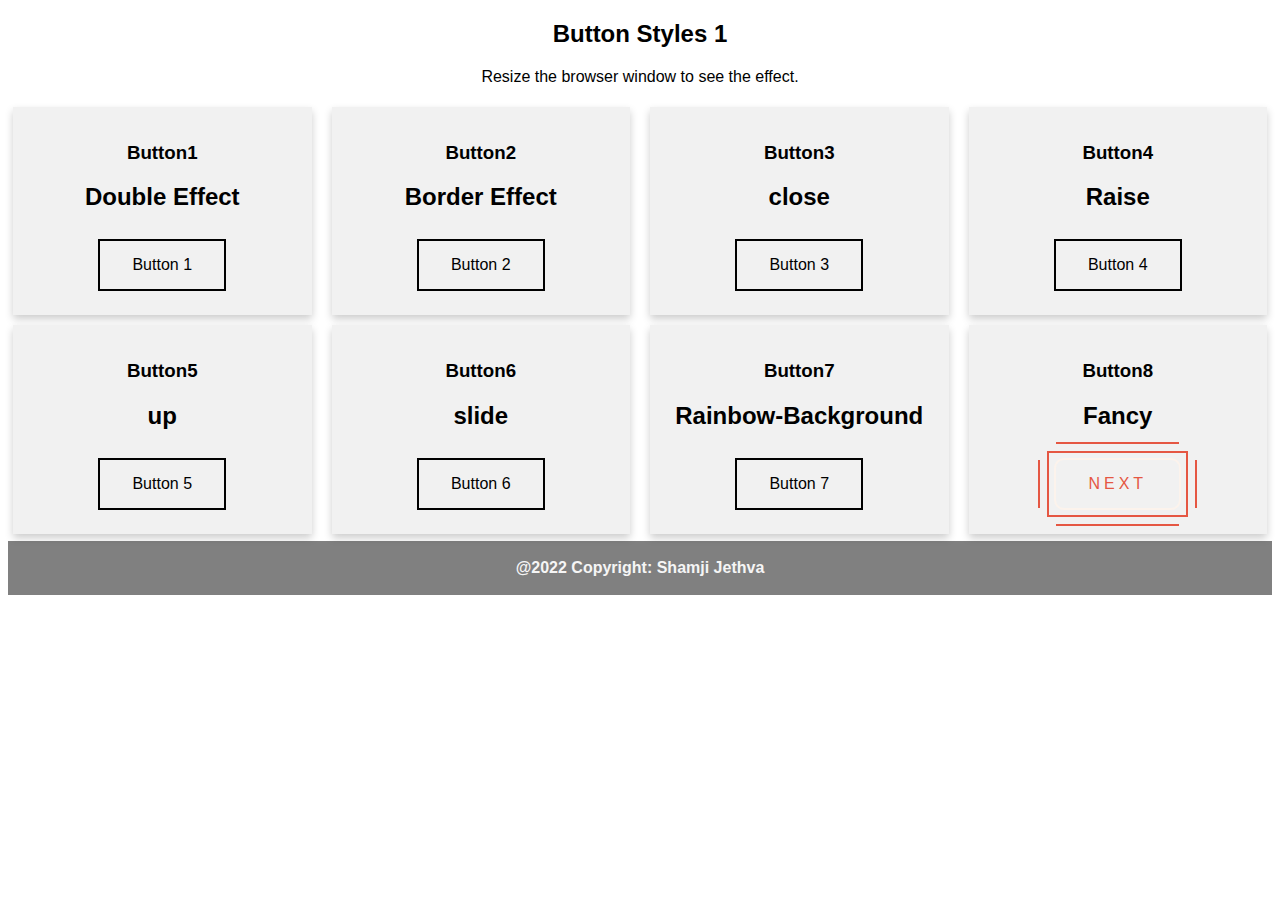
<file: index.html>
<!DOCTYPE html>
<html>
    <head>
        <meta name="viewport" content="width=device-width, initial-scale=1">
        <link rel="stylesheet" href="doc.css">
        <link rel="stylesheet" href="button.css">
        <link rel="stylesheet" href="fancy.css">
        <title>Button Styles</title>
    </head>
    <body>
        <h2 style="text-align:center">Button Styles 1</h2>
        <p style="text-align:center">Resize the browser window to see the effect.</p>
        <div class="row">
            <div class="column">
                <div class="card">
                    <h3>Button1</h3>
                    <div class="container">
                        <h2>Double Effect</h2>
                        <button class="fill">Button 1</button>
                    </div>
                </div>
            </div>
            <div class="column">
                <div class="card">
                    <h3>Button2</h3>
                    <div class="container">
                        <h2>Border Effect</h2>
                        <button class="pulse">Button 2</button>
                    </div>
                </div>
            </div>
            <div class="column">
                <div class="card">
                    <h3>Button3</h3>
                    <div class="container">
                        <h2>close</h2>
                        <button class="close" >Button 3</button>
                    </div>
                </div>
            </div>
            <div class="column">
                <div class="card">
                    <h3>Button4</h3>
                    <div class="container">
                        <h2>Raise</h2>
                        <button class="raise" type="button" value="button">Button 4</button>
                    </div>
                </div>
            </div>
            <div class="column">
                <div class="card">
                    <h3>Button5</h3>
                    <div class="container">
                        <h2>up</h2>
                        <button class="up" type="button" value="button">Button 5</button>
                    </div>
                </div>
            </div>
            <div class="column">
                <div class="card">
                    <h3>Button6</h3>
                    <div class="container">
                        <h2>slide</h2>
                        <button class="slide" >Button 6</button>
                    </div>
                </div>
            </div>
            <div class="column">
                <div class="card">
                    <h3>Button7</h3>
                    <div class="container">
                        <h2>Rainbow-Background</h2>
                        <button class="rainbow-bg" type="button" value="buton">Button 7</button>
                    </div>
                </div>
            </div>
            <div class="column">
                <div class="card">
                    <h3>Button8</h3>
                    <div class="container">
                        <h2>Fancy</h2>
                        <button class="fancy " onClick="location.href='button2.html'">Next
                            <div class="fancy__horizontal"></div>
	                        <div class="fancy__vertical"></div>
                        </button>
                    </div>
                </div>
            </div>
            </div>
        </div>
        <footer>
            <p>@2022 Copyright: Shamji Jethva</p> 
        </footer>
    </body>
</html>
</file>
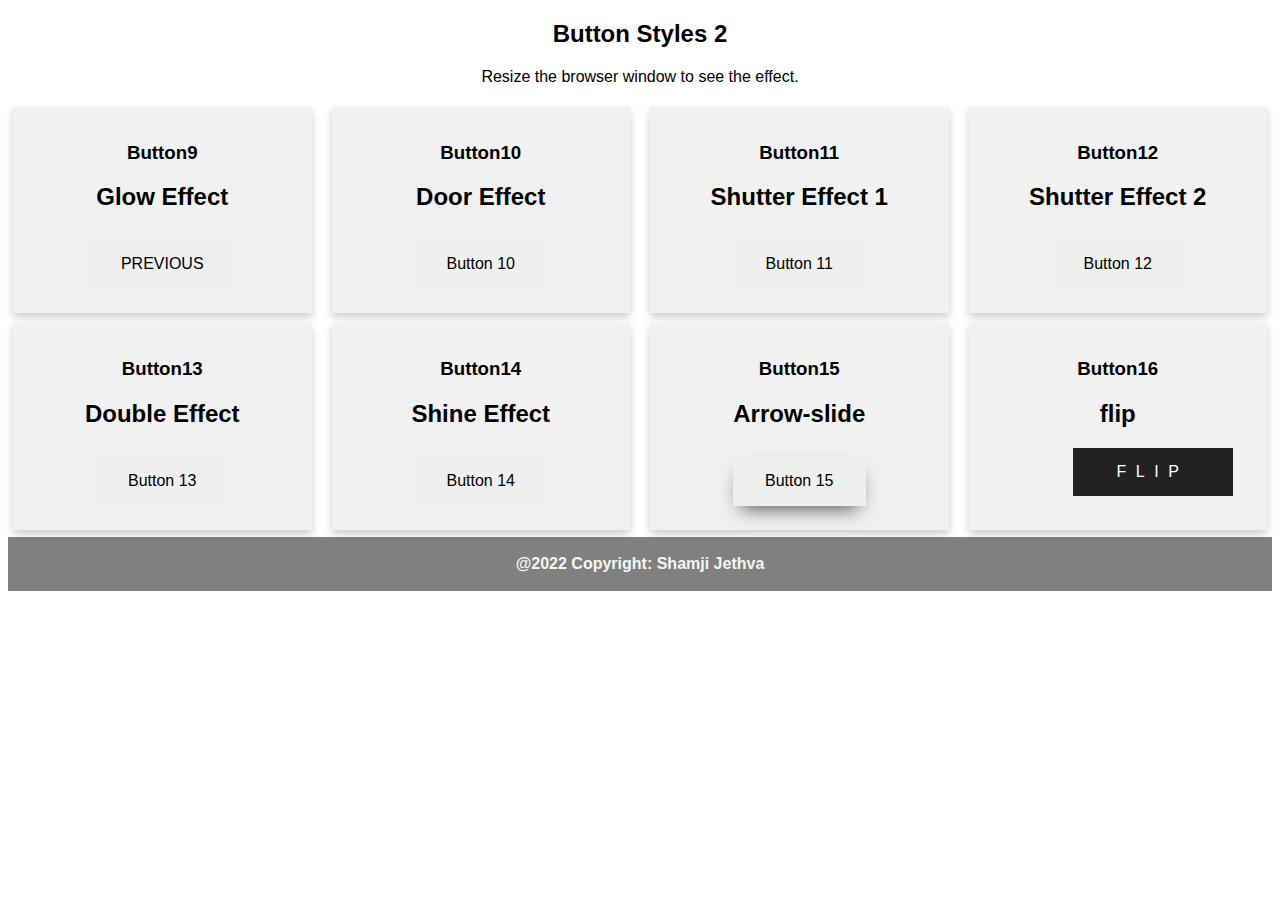
<file: button2.html>
<!DOCTYPE html>
<html>
    <head>
        <meta name="viewport" content="width=device-width, initial-scale=1">
        <link rel="stylesheet" href="doc.css">
        <link rel="stylesheet" href="button2.css">
        <link rel="stylesheet" href="fancy.css">
        <title>Button Styles 2</title>
    </head>
    <body>
        <h2 style="text-align:center">Button Styles 2</h2>
        <p style="text-align:center">Resize the browser window to see the effect.</p>
        <div class="row">
            <div class="column">
                <div class="card">
                    <h3>Button9</h3>
                    <div class="container">
                        <h2>Glow Effect</h2>
                        <button class="glow-effect" onClick="location.href='index.html'">PREVIOUS</button>
                    </div>
                </div>
            </div>
            <div class="column">
                <div class="card">
                    <h3>Button10</h3>
                    <div class="container">
                        <h2>Door Effect</h2>
                        <button class="door-effect">Button 10</button>
                    </div>
                </div>
            </div>
            <div class="column">
                <div class="card">
                    <h3>Button11</h3>
                    <h2>Shutter Effect 1</h2>
                    <div class="container">                        
                        <button class="shutter-effect1" >Button 11</button>
                    </div>
                </div>
            </div>
            <div class="column">
                <div class="card">
                    <h3>Button12</h3>
                    <div class="container">
                        <h2>Shutter Effect 2</h2>
                        <button class="shutter-effect2" >Button 12</button>
                    </div>
                </div>
            </div>
            <div class="column">
                <div class="card">
                    <h3>Button13</h3>
                    <div class="container">
                        <h2>Double Effect</h2>
                        <button class="double-effect" >Button 13 </button>
                    </div>
                </div>
            </div>
            <div class="column">
                <div class="card">
                    <h3>Button14</h3>
                    <div class="container">
                        <h2>Shine Effect</h2>
                        <button class="shine-effect" >Button 14</button>
                    </div>
                </div>
            </div>
            <div class="column">
                <div class="card">
                    <h3>Button15</h3>
                    <div class="container">
                        <h2>Arrow-slide</h2>
                        <button class="arrow" type="button" value="buton">Button 15</button>
                    </div>
                </div>
            </div>
            <div class="column">
                <div class="card">
                    <h3>Button16</h3>
                    <div class="container">
                        <h2>flip</h2>
                        <div class="flip">
                        <a href="" target="_blank">
                            <div class="front">FLIP</div>
                            <div class="back">FLIP</div>
                        </a>
                        </div>
                    </div>
                </div>
            </div>
            </div>
        </div>
        <footer>
            <p>@2022 Copyright: Shamji Jethva</p>
        </footer>
    </body>
</html>
</file>
<file: doc.css>
* {
    box-sizing: border-box;
}

body {
    font-family: Arial, Helvetica, sans-serif;
}

/* Float four columns side by side */
.column {
    float: left;
    width: 25%;
    padding: 5px 10px;
}

/* Remove extra left and right margins, due to padding */

.row {
    margin: 0 -5px;
}

/* Clear floats after the columns */
.row:after {
    content: "";
    display: table;
    clear: both;
}

/* Responsive columns */
@media screen and (max-width: 600px) {
    .column {
        width: 100%;
        display: block;
        margin-bottom: 20px;
    }
}

/* Style the counter cards */
.card {
    box-shadow: 0 4px 8px 0 rgba(0, 0, 0, 0.2);
    padding: 16px;
    text-align: center;
    background-color: rgba(238, 238, 238, 0.8);
}
footer{
    margin: 2px 0 0 0;
    padding: 2px;
    bottom: 0;    
    background-color: grey;
    text-align: center;
    color: whitesmoke;
    font-weight: bold;
}
</file>
<file: button.css>
/*
  https://developer.mozilla.org/en/docs/Web/CSS/box-shadow
  box-shadow: [inset?] [top] [left] [blur] [size] [color];

  Tips:
    - We're setting all the blurs to 0 since we want a solid fill.
    - Add the inset keyword so the box-shadow is on the inside of the element
    - Animating the inset shadow on hover looks like the element is filling in from whatever side you specify ([top] and [left] accept negative values to become [bottom] and [right])
    - Multiple shadows can be stacked
    - If you're animating multiple shadows, be sure to keep the same number of shadows so the animation is smooth. Otherwise, you'll get something choppy.
*/

/* // Animate the size, inside */
.fill:hover,
.fill:focus {
  color: #ef6eae;

  box-shadow: inset 0 0 0 2em #f6afd2;
  border-color: #f6afd2;
}

/* // Animate the size, outside */
.pulse:hover,
.pulse:focus {
  color: #ff7f82;
  animation: pulse 1s;
  box-shadow: 0 0 0 2em rgba(#fff, 0);
  border-color: #feb8ba;
}

@keyframes pulse {
  0% {
    box-shadow: 0 0 0 0 #feb8ba;
  }
}

/* // Stack multiple shadows, one from the left, the other from the right */
.close:hover,
.close:focus {
  color: #ffa260;
  box-shadow: inset -3.5em 0 0 0 #ffcba7, inset 3.5em 0 0 0 #ffcba7;
  border-color: #ffcba7;
}

/* // Size can also be negative; see how it's smaller than the element */
.raise:hover,
.raise:focus {
  color: #ffa260;
  box-shadow: 0 0.5em 0.5em -0.4em #ffcba7;
  transform: translateY(-0.25em);
  border-color: #ffcba7;
}

/* // Animating from the bottom */
.up:hover,
.up:focus {
  color: #e4cb58;
  box-shadow: inset 0 -3.25em 0 0 #f0e2a3;
  border-color: #f0e2a3;
}

/* // And from the left */
.slide:hover,
.slide:focus {
  color: #8fc866;
  box-shadow: inset 6.5em 0 0 0 #c1e0aa;
  border-color: #c1e0aa;
}

/* Rainbow - Background */
.rainbow-bg:hover,
.rainbow-bg:focus {
  background-image: linear-gradient(
    to right,
    red,
    orange,
    yellow,
    green,
    blue,
    indigo,
    violet,
    red
  );
}



/* // Basic button styles */
button {
  background: none;
  border: 2px solid;
  transition: 0.25s;
  font: inherit;
  line-height: 1;
  margin: 0.5em;
  padding: 1em 2em;
  cursor: pointer;
}
/* Footer button */
footer button{
  right:10px;
  margin: 0 15px;padding: 0 15px;
}
</file>
<file: fancy.css>
.fancy{
    /* --offset: 10px;
    --border-size: 2px;
    --vertical-offset: calc(var(--offset) * -1);
    --horizontal-offset: calc(var(--offset) * -1); */
    /* color: #e55743;
    box-shadow: inset 0 0 0 2px currentcolor;
    transition: #fcf3ec 0.8s ease; */
      position: relative;
      appearance: none;
      color: #e55743;
      text-transform: uppercase;
      letter-spacing: .25em;
      outline: none;
      border-color:#fcf3ec ;
      border-radius: 10px;
      box-shadow: inset 0 0 0 0 currentcolor;
      transition: #fcf3ec .8s ease;
  }
  .fancy:hover {
    background: rgba(100, 0, 0, 0.03);
  }
  .fancy__horizontal,
  .fancy__vertical {
    position: absolute;
    top: -9px;
    right: -9px;
    bottom: -9px;
    left: -9px;
    transition: transform 0.8s ease;
    will-change: transform;
  }
  .fancy__horizontal::before,
  .fancy__vertical::before {
    content: "";
    position: absolute;
    border: inherit;
  }
  .fancy__horizontal {
    border-top: 2px solid currentcolor;
    border-bottom: 2px solid currentcolor;
  }
  .fancy__horizontal::before {
    top: -11px;
    bottom: -11px;
    left: 9px;
    right: 9px;
  }
  .fancy:hover .fancy__horizontal {
    transform: scaleX(0);
  }
  .fancy__vertical {
    
    border-left: 2px solid currentcolor;
    border-right: 2px solid currentcolor;
  }
  .fancy__vertical::before {
    top: 9px;
    bottom: 9px;
    left: -11px;
    right: -11px;
  }
  .fancy:hover .fancy__vertical {
    transform: scaleY(0);
  }
</file>
<file: button2.css>
button {
    position: relative;
    border: none;
    transition: .4s ease-in;
    z-index: 1;
    margin: 0.5em;
    padding: 1em 2em;
    cursor: pointer;
    font: inherit;
}

button::before,
button::after {
    position: absolute;
    content: "";
    z-index: -1;
}

.glow-effect:hover {
    background: #ff96ad;
    box-shadow: 0 0 5px #ff96ad, 0 0 25px #ff96ad, 0 0 50px #ff96ad, 0 0 200px #ff96ad;
}

.door-effect:hover {
    box-shadow: inset -10.5em 0 0 0 #ff96ad, inset 10.5em 0 0 0 #ff96ad;
}

.shutter-effect1::after {
    background: #ff96ad;
    height: 0;
    left: 0;
    top: 0;
    transition-duration: 0.6s;
    width: 100%;
}

.shutter-effect1:hover::after {
    height: 100%;
}

.shutter-effect2::after {
    background: #ff96ad;
    height: 0;
    left: 0;
    bottom: 0;
    transition-duration: 0.6s;
    width: 100%;
}

.shutter-effect2:hover::after {
    height: 100%;
}

.double-effect:hover {
    box-shadow: 10px 10px 0px #ff96ad;
    top: -5px;
    left: -5px;
}

.shine-effect::after {
    background: #ff96ad;
    height: 100%;
    left: -35%;
    top: 0;
    transform: skew(50deg);
    transition-duration: 0.6s;
    transform-origin: top left;
    width: 0;
}

.shine-effect:hover::after {
    height: 100%;
    width: 135%;
}

.arrow {
    border: none;
    transition: all 0.5s;
    cursor: pointer;
    box-shadow: 0 10px 20px -8px rgba(0, 0, 0, .7);
}

.arrow:after {
    content: '>>';
    position: absolute;
    opacity: 0;
    top: 14px;
    right: -20px;
    transition: 0.5s ease-in;
}

.arrow:hover {
    padding-right: 64px;
    /* to place text */
    padding-left: 8px;
}

.arrow:hover:after {
    opacity: 1;
    right: 30px;
    /* to place arrow */
}


/* Flip */

.flip {
    margin: 0.5em;
    position: relative;
    width: 160px;
    height: 58px;
}

.flip a {
    font-weight: 400;
    text-transform: uppercase;
    /* margin: 0;
      padding: 0; */
    width: 100%;
    height: 100%;
    position: absolute;
    transform-style: preserve-3d;
    transform: translateZ(-25px);
    transition: transform 0.4s;
    cursor: pointer;
}

.flip a .front,
.flip a .back {
    margin: 0;
    width: 160px;
    height: 48px;
    line-height: 48px;
    position: absolute;
    text-align: center;
    letter-spacing: 0.6em;
}

.flip a .front {
    background-color: #222;
    color: #fff;
    transform: rotateY(0) translateZ(24px);
}

.flip a .back {
    background-color: rgba(255, 255, 255.0);
    color: rgba(34, 34, 34, 0);
    transform: rotateX(90deg) translateZ(24px);
    overflow: hidden;
}

.flip a .back:after {
    content: '';
    position: absolute;
    top: -32%;
    left: -10%;
    width: 120%;
    height: 50%;
    background: #222;
    transform: rotate(8deg);
    transition: all 0.5s ease;
    transition-delay: 0.15s;
}

.flip a:hover {
    transform: translateZ(-24px) rotateX(-90deg);
}

.flip a:hover .front {
    background: #000;
    transition: all 0.8s ease;
}

.flip a:hover .back {
    color: #222;
    transition: color 0.4s linear;
    background: #fff;
}

.flip a:hover .back:after {
    transform: rotate(6deg) translate(100px, -18px);
}
</file>
